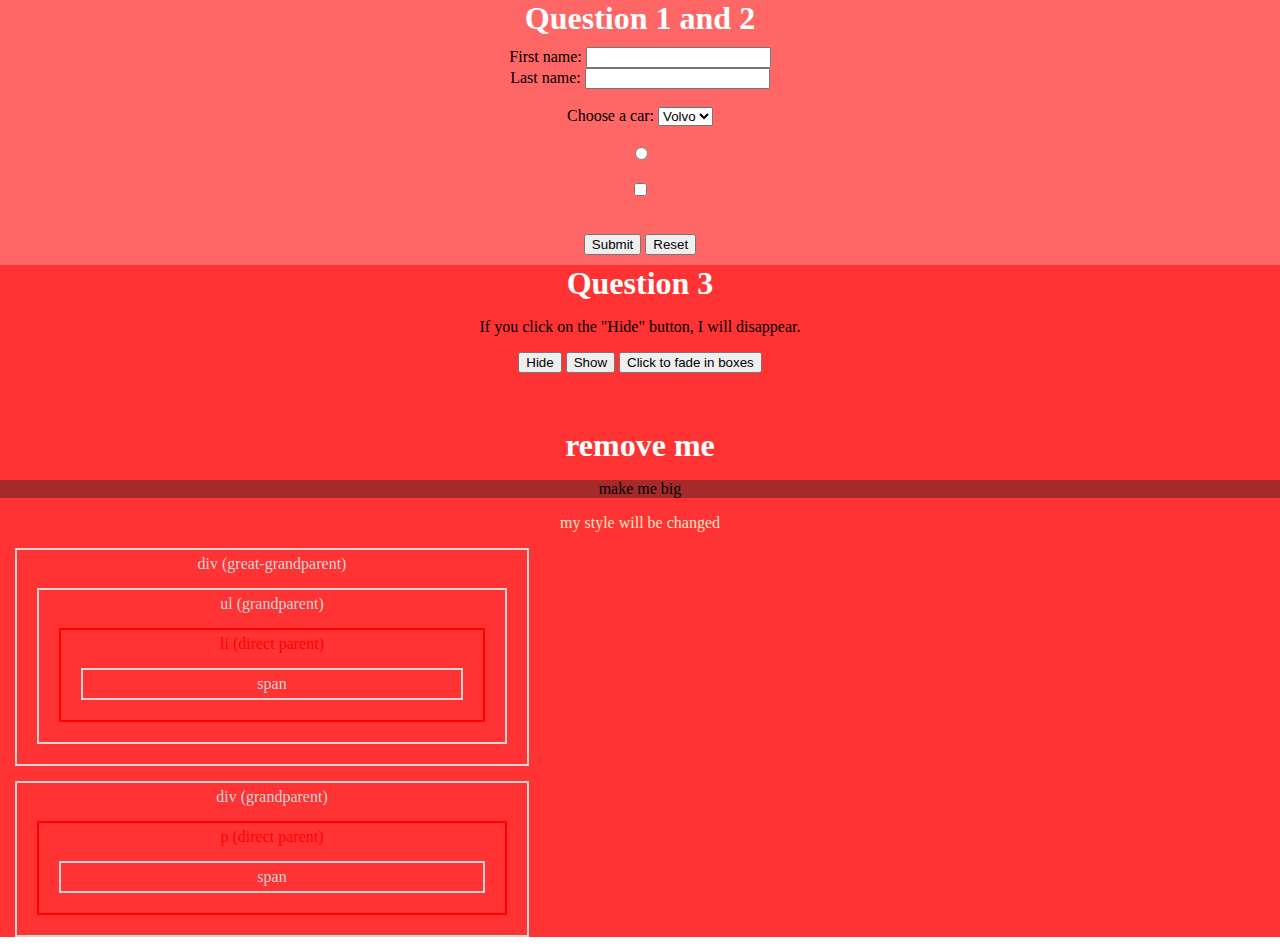
<file: cat2assign4/index.html>
<!DOCTYPE html>
<html lang="en">

<head>
    <meta charset="UTF-8">
    <meta name="viewport" content="width=device-width, initial-scale=1.0">
    <title>Assignment</title>
    <link rel="stylesheet" href="styles/styles.css">
    <script src="https://ajax.googleapis.com/ajax/libs/jquery/3.5.1/jquery.min.js"></script>
</head>

<body onload="fun()">
    <section class="q1n2">
        <div class="input">
            <h1>Question 1 and 2</h1>
            <div id="form">
                <form action="/action_page.php">
                    <label for="fname">First name:</label>
                    <input type="text" id="fname" name="fname" value=""><br>
                    <label for="password">Last name:</label>
                    <input type="password" id="lname" name="lname" value=""><br><br>
                    <label for="cars">Choose a car:</label>

                    <select id="cars">
                        <option value="volvo">Volvo</option>
                        <option value="saab">Saab</option>
                        <option value="opel">Opel</option>
                        <option value="audi">Audi</option>
                    </select> <br><br>
                    <input type="radio" onclick="radio()">
                    <p id="radio"></p>
                    <input type="checkbox" onclick="checkbox()">
                    <p id="checkbox"></p><br>

                    <input type="submit" value="Submit">
                    <input type="reset" value="Reset">
                </form>
            </div>

        </div>

    </section>
    <section class="q3">
        <div class="head">
            <h1 id="btn1" style="margin-bottom: 10px;">Question 3</h1>

            <p>If you click on the "Hide" button, I will disappear.</p>

            <button id="hide">Hide</button>
            <button id="show">Show</button>

            <button id="fade">Click to fade in boxes</button><br><br>

            <div id="div1" style="width:80px;height:80px;display:none;background-color:red;"></div><br>
            <div id="div2" style="width:80px;height:80px;display:none;background-color:green;"></div><br>
            <div id="div3" style="width:80px;height:80px;display:none;background-color:blue;"></div>

        </div>
        <div >
            <h1 id="btn2">remove me</h1>
        </div>
        <div id="big" style="width: 100; height: 100; background-color: brown;">
            <p>make me big</p>
        </div>
        <p id="pu" style="color: bisque;">my style will be changed</p>
        <div class="ancestors">
            <div style="width:500px;">div (great-grandparent)
              <ul>ul (grandparent)  
                <li>li (direct parent)
                  <span>span</span>
                </li>
              </ul>   
            </div>
          
            <div style="width:500px;">div (grandparent)   
              <p>p (direct parent)
                <span>span</span>
              </p> 
            </div>
          </div>
          
    </section>

    <script src="js/javascript.js"></script>
</body>

</html>
</file>
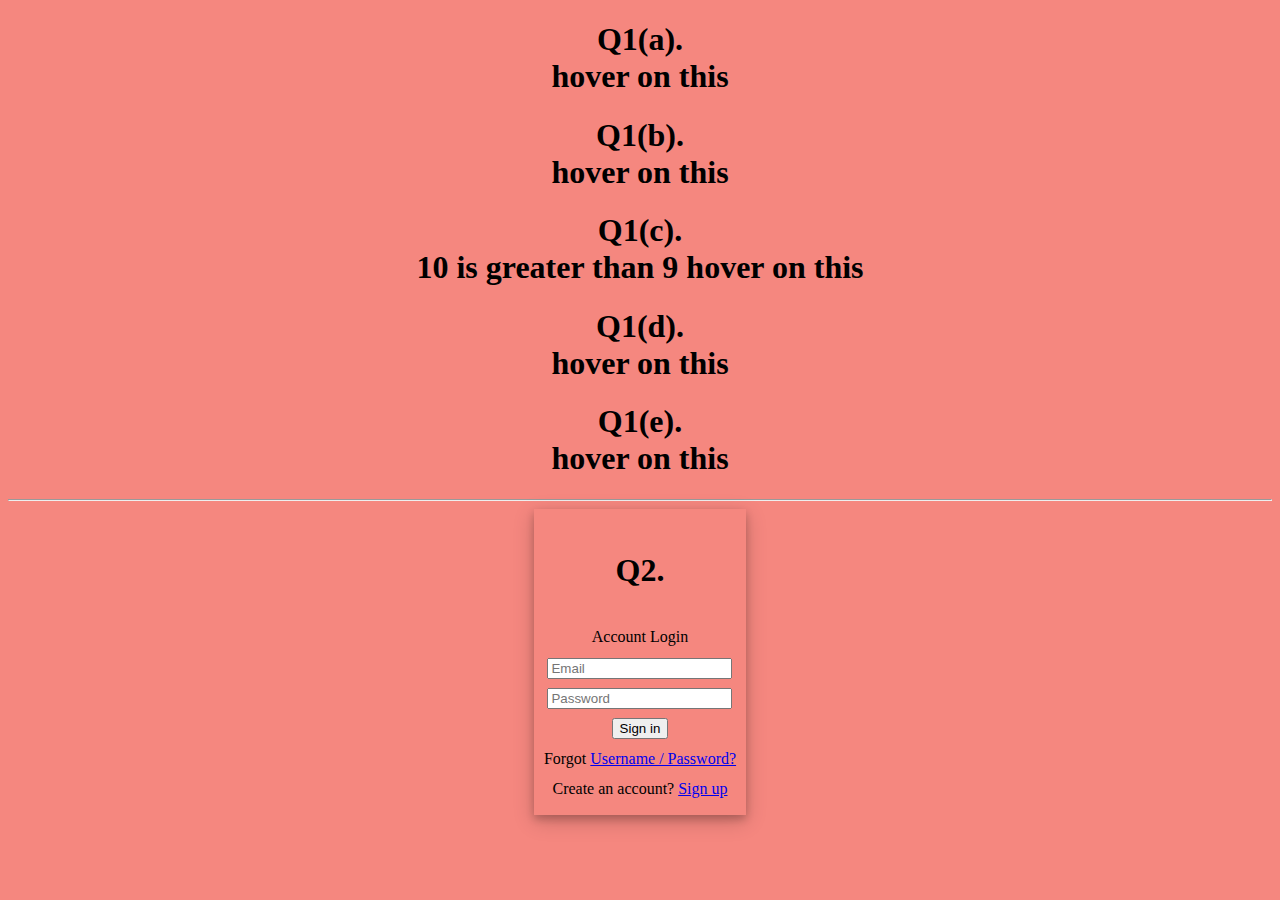
<file: cat2assignment2/cat2.html>
<!DOCTYPE html>
<html lang="en">
<head>
    <meta charset="UTF-8">
    <meta name="viewport" content="width=device-width, initial-scale=1.0">
    <title>cat2assignment2</title>

    <style>
        body{
            background-color: #f5877f;
        }

        .myform{
            margin-left: auto; 
            margin-right: auto; 
            text-align: center;
            line-height: 1.9;
            background-color: #f5877f;
            width: fit-content;
            padding: 10px;
            box-shadow: 0 4px 8px 0 rgba(0, 0, 0, 0.2), 0 6px 20px 0 rgba(0, 0, 0, 0.19);
        }

    </style>
</head>
<body>
    <h1 style="text-align: center;"> Q1(a). <br><span id="q1" onmouseover="q1()">hover on this</span></h1>
    <h1 style="text-align: center;"> Q1(b). <br><span id="q2" onmouseover="q2()">hover on this</span></h1>
    <h1 style="text-align: center;"> Q1(c). <br><span id="q3" onmouseover="q3()">10 is greater than 9 hover on this</span></h1>
    <h1 style="text-align: center;"> Q1(d). <br><span id="q4" onmouseover="q4()">hover on this</span></h1>
    <h1 style="text-align: center;"> Q1(e). <br><span id="q5" onmouseover="q5()">hover on this</span></h1>

    <hr>
    <div class="myform" >
    <h1>Q2.</h1>
        <form class="login100-form validate-form" name="form1">
            <span class="login100-form-title p-b-33">
            Account Login
            </span>
            <div class="wrap-input100 validate-input" data-validate="Valid email is required: ex@abc.xyz">
            <input id="email" type="text" name="email" placeholder="Email">
            <span class="focus-input100-1"></span>
            <span class="focus-input100-2"></span>
            </div>
            <div class="wrap-input100 rs1 validate-input" data-validate="Password is required">
            <input class="input100" type="password" name="pass" placeholder="Password">
            <span class="focus-input100-1"></span>
            <span class="focus-input100-2"></span>
            </div>
            <div class="container-login100-form-btn m-t-20">
            <button class="login100-form-btn" onclick="ValidateEmail(document.form1.email)">
            Sign in 
            </button>
            </div>
            <div class="text-center p-t-45 p-b-4">
            <span class="txt1">
            Forgot
            </span>
            <a href="#" class="txt2 hov1">
            Username / Password?
            </a>
            </div>
            <div class="text-center">
            <span class="txt1">
            Create an account?
            </span>
            <a href="#" class="txt2 hov1">
            Sign up
            </a>
            </div>
            </form>
    </div>

    


    <script>
        function q1() {
            document.getElementById("q1").innerHTML="this is changed";
            }

        function q2() {
            var cars = ["Saab", "Volvo", "BMW"];
            document.getElementById("q2").innerHTML = cars;
        }

        function q3() {
            document.getElementById("q3").innerHTML =  Boolean(10 > 9);
        }

        function q4() {
            var d = new Date();
            document.getElementById("q4").innerHTML = d;
        }

        function q5() {
            document.getElementById("q5").innerHTML = Math.PI;
        }

        function ValidateEmail(inputText)
        {
        var mailformat = /^\w+([\.-]?\w+)*@\w+([\.-]?\w+)*(\.\w{2,3})+$/;
        if(inputText.value.match(mailformat))
        {
        document.form1.email.focus();
        return true;
        }
        else
        {
        alert("You have entered an invalid email address!");
        document.form1.email.focus();
        return false;
        }
        }
        
    </script>
</body>
</html>
</file>
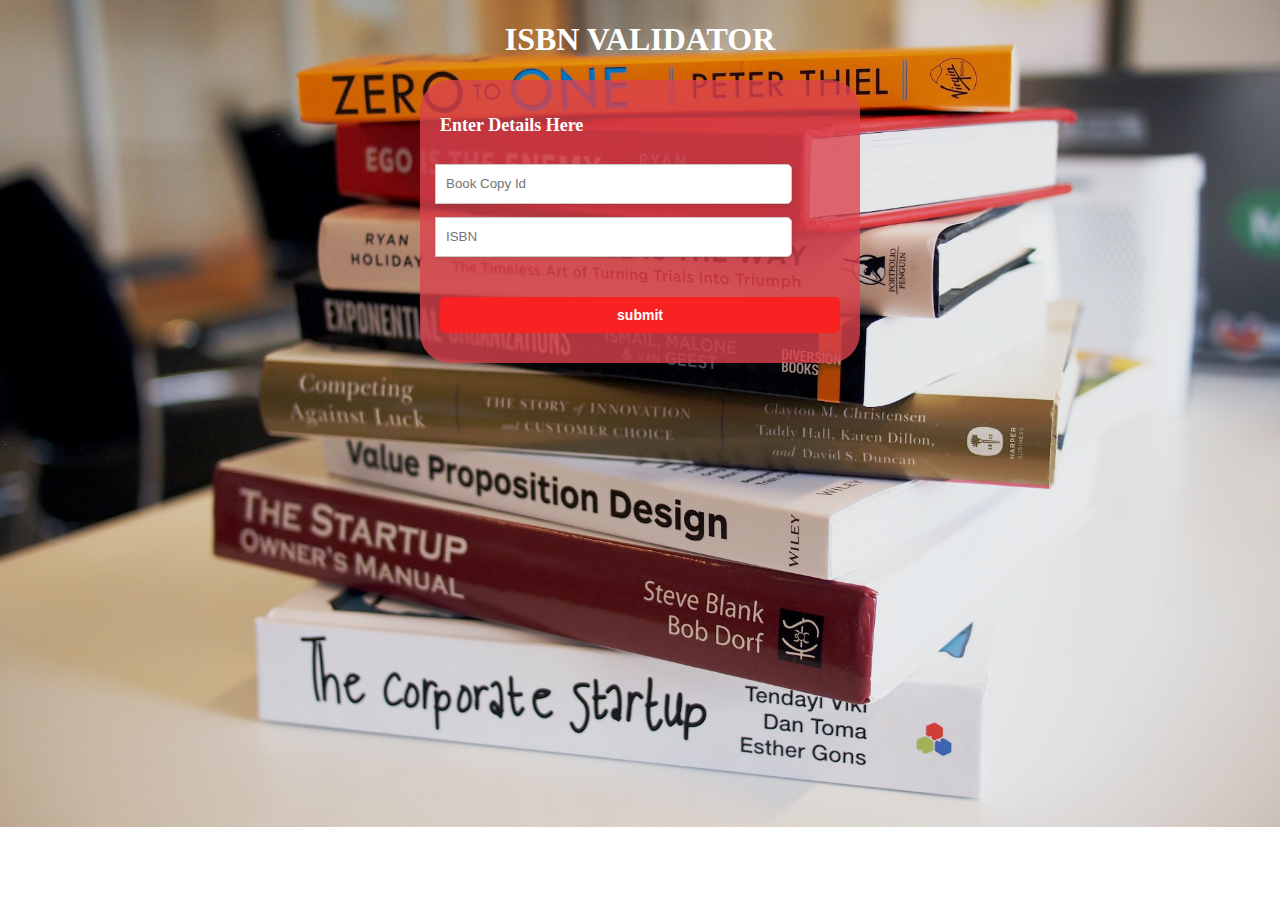
<file: labassesment2/ISBN_VALIDATOR.html>
<!DOCTYPE html>
<html lang="en">
<head>
    <meta charset="UTF-8">
    <meta name="viewport" content="width=device-width, initial-scale=1.0">
    <title>ISBN VALIDATOR</title>
    <link rel="stylesheet" href="styles/styles.css">
</head>
<body>

    
        <h1>ISBN VALIDATOR</h1>


        <div class="form">
          <form>

            <h2 id="h4">Enter Details Here</h2>
          <!--added id-->
            <input type="text" name="copyId" id="copies" placeholder="Book Copy Id" pattern="[0-9]+" /><br>
            <input type="text" name="isbn" id="isbn" placeholder="ISBN" pattern="[0-9]{13}"/><br>
            <input type="text" name="date" id="date" hidden />
            <button type="submit" value="submit" id="btn-submit">submit</button>
        </form>
        </div>
       
        

    

<!-- <script>
</script> -->
<script src="js/javascript.js"></script>   
</body>
</html>
</file>
<file: cat2assign4/styles/styles.css>
body{
    margin: 0px;
    text-align: center;
    font-family: 'Source Serif Pro', serif;
  
  }





.q1n2{
    background-color: #ff6666;
}
.q3{
    background-color: #ff3333;
}

h1{
    margin: 0px auto;
    color: #ffffff;
}

#form{
    
    padding: 10px;
}

.ancestors * { 
    display: block;
    border: 2px solid lightgrey;
    color: lightgrey;
    padding: 5px;
    margin: 15px;
  }
</file>
<file: labassesment2/styles/styles.css>
body{
    background-image: url(../images/img1.jpg);
    background-size: cover;
    background-repeat: no-repeat;
    margin: 0;
    padding: 0;
}

h1{
    text-align: center;
    color: #ffffff;
}

.form{
    background-color: rgba(219, 66, 78, 0.8);
    max-width: 400px;
    margin: auto;
    padding: 20px;
    border-radius: 30px;
}

#h4{
    opacity: 1;
    font-size: large;
    color: #ffffff;
    top: 0.4em;
}

input[type=text] {
    width: calc(100% - 57px);
    height: 36px;
    margin: 13px 0 0 -5px;
    padding-left: 10px; 
    border-radius: 0 5px 5px 0;
    border: solid 1px #cbc9c9; 
    box-shadow: 1px 2px 5px rgba(0,0,0,.09); 
    background: #fff; 
    }

    button {
        width: 100%;
        padding: 10px 0;
        margin: 40px auto 10px auto;
        border-radius: 5px; 
        border: none;
        background: #f82222; 
        font-size: 14px;
        font-weight: 600;
        color: #fff;
        }
    
        button:hover {
        background: #fc0116;
        }
</file>
